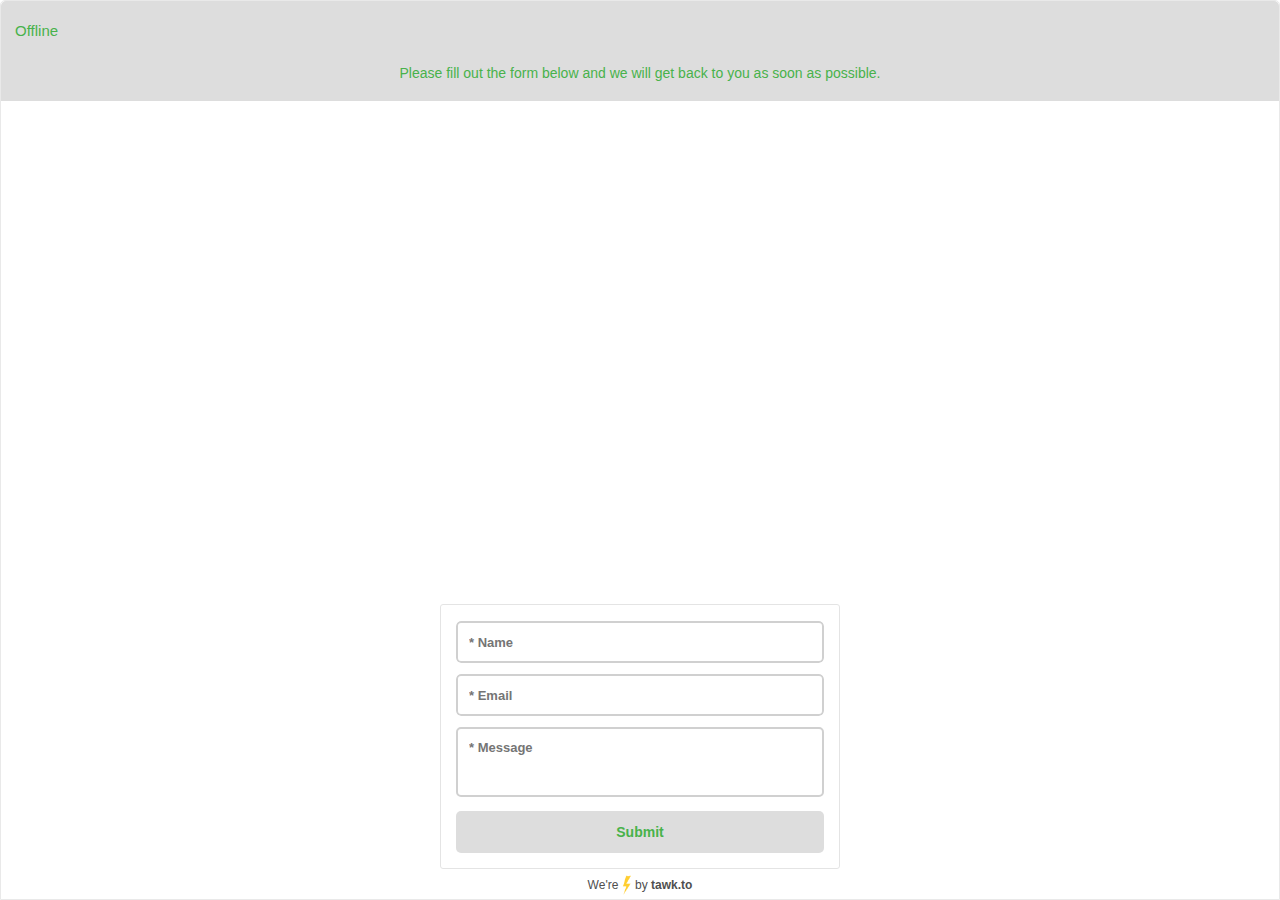
<file: Ballistic Resistant Armor _ HESCO_files/saved_resource.html>
<!DOCTYPE html>
<!-- saved from url=(0056)http://hesco.staging3.ed-test.co.uk/products/body-armor/ -->
<html><head><meta http-equiv="Content-Type" content="text/html; charset=UTF-8"><meta name="viewport" content="width=device-width, initial-scale=1, maximum-scale=1, user-scalable=no"><link id="lato-fonts" rel="stylesheet" href="./css"><style type="text/css">html,body,div,span,object,iframe,h1,h2,h3,h4,h5,h6,p,blockquote,pre,abbr,address,cite,code,del,dfn,em,img,ins,kbd,q,samp,small,strong,sub,sup,var,b,i,dl,dt,dd,ol,ul,li,fieldset,form,label,legend,table,caption,tbody,tfoot,thead,tr,th,td,article,aside,canvas,details,figcaption,figure,footer,header,hgroup,menu,nav,section,summary,time,mark,audio,video{margin:0;padding:0;border:0;outline:0;font-size:100%;vertical-align:baseline;background:transparent}body{line-height:1}article,aside,details,figcaption,figure,footer,header,hgroup,menu,nav,section{display:block}nav ul{list-style:none}blockquote,q{quotes:none}blockquote:before,blockquote:after,q:before,q:after{content:'';content:none}a{margin:0;padding:0;font-size:100%;vertical-align:baseline;background:transparent}ins{background-color:#ff9;color:#000;text-decoration:none}mark{background-color:#ff9;color:#000;font-style:italic;font-weight:bold}del{text-decoration:line-through}abbr[title],dfn[title]{border-bottom:1px dotted;cursor:help}table{border-collapse:collapse;border-spacing:0}hr{display:block;height:1px;border:0;border-top:1px solid #ccc;margin:1em 0;padding:0}input,select{vertical-align:middle}html,body{height:100%;width:100%}body{background:transparent;height:100%;width:100%;font:13px Helvetica,Arial,sans-serif;position:relative}.clear{clear:both}.clearfix:after{content:'';display:block;height:0;clear:both;visibility:hidden}body{font-family:'Lato','Open Sans',sans-serif !important;font-weight:normal;outline:0;font-size:15px}*{font-family:inherit}::-webkit-input-placeholder{white-space:normal}::-moz-placeholder{white-space:normal}:-ms-input-placeholder{white-space:normal}:-moz-placeholder{white-space:normal}@font-face{font-family:'tawk-widget';src:url('https://static-v.tawk.to/a-v3-45/fonts/tawk-widget.eot?yh9epr');src:url('https://static-v.tawk.to/a-v3-45/fonts/tawk-widget.eot?yh9epr#iefix') format('embedded-opentype'),url('https://static-v.tawk.to/a-v3-45/fonts/tawk-widget.ttf?yh9epr') format('truetype'),url('https://static-v.tawk.to/a-v3-45/fonts/tawk-widget.woff?yh9epr') format('woff'),url('https://static-v.tawk.to/a-v3-45/fonts/tawk-widget.svg?yh9epr#tawk-widget') format('svg');font-weight:normal;font-style:normal}[class^="icon-"],[class*=" icon-"]{font-family:'tawk-widget' !important;speak:none;font-style:normal;font-weight:normal;font-variant:normal;text-transform:none;line-height:1;-webkit-font-smoothing:antialiased;-moz-osx-font-smoothing:grayscale}.icon-menu:before{content:"\e902"}.icon-desktop-sharing:before{content:"\e903"}.icon-close:before{content:"\e909"}.icon-phone-incoming:before{content:"\e911"}.icon-chat:before{content:"\e900";color:#fff}.icon-upload:before{content:"\e904"}.icon-voice-chat:before{content:"\e905"}.icon-vote-down:before{content:"\e906"}.icon-vote-up:before{content:"\e907"}.icon-video-chat:before{content:"\e908"}.icon-mail:before{content:"\e914"}.icon-alert:before{content:"\e915"}.icon-arrow-up:before{content:"\e916"}.icon-user:before{content:"\e917"}.icon-happy:before{content:"\e91a"}.rtl-direction{direction:rtl !important}#tawkchat-maximized-wrapper{width:100%;height:100%;position:relative}#tawkchat-maximized-wrapper.noMenu .headerBoxLink{display:none !important}#tawkchat-maximized-wrapper.noMenu #minimizeChat.headerBoxLink{display:block !important}#tawkchat-maximized-wrapper .notShown{display:none !important}#borderWrapper{position:absolute;top:0;bottom:0;z-index:-10;background-color:#e1e1e1;width:100%;height:100%}.noCookies #borderWrapper{background-color:transparent}#innerWrapper{background:#fff;left:0;position:absolute;right:0;top:0;bottom:0;*height:expression(this.parentNode.offsetHeight - 4+'px');*width:expression(this.parentNode.offsetWidth - 4+'px');border:1px solid #e9e9e9}#headerBoxWrapper{height:60px}#expandableLink{height:5px;width:100%;font-size:0;cursor:s-resize;visibility:hidden;position:absolute;top:56px;z-index:30}#expandableIcon{width:30px;height:4px;margin:0 auto;background:#a1a1a1}#expandableLink.expanded{cursor:n-resize}#headerBox{height:60px;position:relative;z-index:30;display:-webkit-box;display:-moz-box;display:-ms-flexbox;display:-webkit-flex;display:flex}.noCookies #headerBox{-webkit-background-clip:padding-box;-moz-background-clip:padding;background-clip:padding-box;border-radius:8px 8px 0 0 !important;-moz-border-radius:8px 8px 0 0 !important;-webkit-border-radius:8px 8px 0 0 !important}.noCookies.embed #headerBox{border-radius:0 !important;-moz-border-radius:0 !important;-webkit-border-radius:0 !important}#agentBar{height:100px;display:none}.noCookies #headerBoxControlsContainer{float:right;margin-left:0;width:28px}#headerBoxControlsContainer{height:60px;position:relative;float:none;display:grid;grid-auto-columns:1fr;padding:0 8px;display:-ms-grid;-ms-grid-columns:1fr}#headerBoxControlsContainer #screenShare{-ms-grid-row:1;-ms-grid-column:2;float:left;width:30px;height:60px}#headerBoxControlsContainer #voiceCall{-ms-grid-row:1;-ms-grid-column:3;float:left;width:30px;height:60px}#headerBoxControlsContainer #videoCall{-ms-grid-row:1;-ms-grid-column:4;float:left;width:30px;height:60px}#headerBoxControlsContainer .headerBoxLink{-ms-grid-row:1;-ms-grid-column:5;float:left;width:30px;height:60px}#headerBoxControlsContainer #minimizeChat{-ms-grid-row:1;-ms-grid-column:6;float:left;width:30px;height:60px}#popupLink{float:right;display:inline;margin:15px 6px 0 0;background:url('https://static-v.tawk.to/a-v3-45/images/icons.png');background-repeat:no-repeat;background-position:-213px 0;width:20px;height:20px;cursor:pointer}.noCookies #minimizeChat{width:15px;margin:20px 0;cursor:pointer}.noCookies.white #minimizeChat{background-position:-95px 0}.noCookies.black #minimizeChat{background-position:-32px 0}#minimizeLink{display:inline;background-image:url('https://static-v.tawk.to/a-v3-45/images/icons.png');background-position:-188px 0;width:20px;height:20px;background-repeat:no-repeat;float:right;margin:15px 6px 0 0;cursor:pointer}#headerAccountStateContainer{width:fit-content;height:60px;display:grid;grid-template-columns:auto 1fr;-ms-flex-grow:1;-webkit-flex-grow:1;-moz-flex-grow:1;flex-grow:1;-ms-flex-shrink:1;-webkit-flex-shrink:1;-moz-flex-shrink:1;flex-shrink:1;-ms-flex:1;display:-ms-grid;-ms-grid-columns:auto 1fr}#headerAccountStateContainer #headerAccountState{-ms-grid-row:1;-ms-grid-column:1;float:left}#headerAccountStateContainer #agentProfileContainer{-ms-grid-row:1;-ms-grid-column:2;float:left;width:auto}.rtl-direction #headerAccountStateContainer #agentProfileContainer{text-overflow:ellipsis;white-space:nowrap;overflow:hidden}#headerAccountStateContainer #agentProfileContainer.show{display:-ms-grid;display:grid;-ms-grid-columns:auto auto 1fr;grid-template-columns:auto auto 1fr}.agent-profile-detailed{-ms-grid-row:1;-ms-grid-column:3}#headerAccountState{padding:0 5px 0 14px;text-overflow:ellipsis;white-space:nowrap;overflow:hidden;margin-left:0;height:100%;box-sizing:border-box;line-height:60px}#shortMessage{font-weight:500}#chatContainerWrapper{position:absolute;bottom:78px;top:0;width:100%;background-color:white}#greetingsText{white-space:pre-wrap}#chatContainerWrapper.chat-ended{bottom:118px;*height:expression(this.parentNode.offsetHeight - 200+'px')}.no-branding #chatContainerWrapper{bottom:48px}.form-opened #NZhfSOQ-1547028733969{bottom:0;z-index:1}#chatContainer{overflow:auto;position:absolute;font-size:14px;color:#6c6c6c;min-width:270px;height:auto;overflow-x:hidden;top:0;bottom:0;width:100%;box-sizing:border-box}#chatContainer::-webkit-scrollbar,#formFieldsContainer::-webkit-scrollbar{display:none}.uploadFailedNotifContainer,#maxFileNotificationContainer,#maxSizeNotificationContainer{color:black;background-color:white;border:1px solid #ddd;margin:5px 10px;padding:9px 10px 18px 10px;border-radius:6px;font-size:13px;position:relative}.uploadFailedNotifContainer{margin-bottom:25px}#maxFileNotificationContainer #maxFileNumberList,#maxSizeNotificationContainer #maxFileSizeList{margin:0;margin-top:10px;font-weight:600}#maxFileNotificationContainer #maxFileNumberList ul,#maxSizeNotificationContainer #maxFileSizeList ul{list-style:none}.uploadFailedNotifMessage,#maxFileNotificationMessage,#maxSizeNotificationMessage{margin-top:13px}.uploadFailedNotifIconContainer,#maxFileNotifIconContainer,#maxSizeNotifIconContainer{height:30px;width:30px;background-color:#e52f48;border-radius:5px;display:inline-block;position:relative;text-align:center;vertical-align:middle;line-height:30px}.uploadFailedNotifIconWrapper,#maxFileNotifIconWrapper,#maxSizeNotifIconWrapper{height:0;width:0;border-width:0 10px 17px 10px;border-style:solid;border-color:transparent transparent white transparent;display:inline-block;position:absolute;left:50%;top:50%;transform:translate(-50%,-50%)}.uploadFailedSizeNotifIcon,#maxFileNotifIcon,#maxSizeNotifIcon{color:#e52f48;font-weight:900;font-size:11px;display:inline-block;z-index:9999;position:relative;padding-top:2px}.uploadFailedNotifLabel,#maxFileNotifLabel,#maxSizeNotifLabel{display:inline-block;line-height:30px;vertical-align:top;margin-left:10px;font-weight:600}.uploadFailedRetryContainer{position:absolute;bottom:-18px;right:2px}.rtl-direction .uploadFailedRetryContainer{right:auto;left:2px}.uploadFailedRetryContainer a{font-size:12px;color:#e52f48;font-weight:600}.closeButtonContainer{margin:5px auto auto auto;display:inline-block;float:right;font-size:18px;cursor:pointer}.closeNotification{cursor:pointer;text-transform:uppercase}#maxFileSizeList,#maxFileNumberList{margin:10px}#maxFileSizeList li,#maxFileNumberList li{word-wrap:break-word}#maxFileSizeList a,#maxFileNumberList a{color:#00E}#maxFileNumberList a{display:none}#chatContainer .hidden{display:none}.actionRetry{cursor:pointer;float:right}#actionsContainer{z-index:99998;background-color:#fff;border-top:2px solid #e1e1e1;position:absolute;bottom:0;width:100%;height:46px}#status-message{font-weight:bold;font-style:normal}#resizeBox{width:52px;height:52px;position:absolute;top:0;background-color:#000;z-index:5}body.right #resizeBox{left:0;float:left;-webkit-border-top-left-radius:3px;-moz-border-radius-topleft:3px;border-top-left-radius:3px}body.left #resizeBox{right:0;float:right;-webkit-border-top-right-radius:3px;-moz-border-radius-topright:3px;border-top-right-radius:3px}#resizeInnerBox{background-color:#fefefe;width:47px;height:47px}body.right #resizeInnerBox{-webkit-border-top-left-radius:3px;-moz-border-radius-topleft:3px;border-top-left-radius:3px;margin:5px 0 0 5px}body.left #resizeInnerBox{-webkit-border-top-right-radius:3px;-moz-border-radius-topright:3px;border-top-right-radius:3px;margin:5px 5px 0 0}#pluginsBar{height:23px;background-color:#c2c2c2;min-width:278px}#ratingContainer{position:absolute;width:38px;margin:0;right:30px;top:10px}.rtl-direction #ratingContainer{right:auto;left:30px;-ms-transform:rotateY(180deg);-webkit-transform:rotateY(180deg);-moz-transform:rotateY(180deg);-o-transform:rotateY(180deg);transform:rotateY(180deg);filter:progid:DXImageTransform.Microsoft.BasicImage(rotation=2)}#rateMainWrapper{float:left;position:relative}#ratingContainer a{float:left;margin:0 5px 0 0;width:14px;height:13px;cursor:pointer;background-image:url('https://static-v.tawk.to/a-v3-45/images/icons.png');background-repeat:no-repeat}.rtl-direction #ratingContainer a{margin:0 0 0 5px}#ratingContainer a:active,#ratingContainer a:focus{outline:0}#ratePositive{background-position:-145px 0}#rateNegative{background-position:-126px 0}#rateNegative:hover,#rateNegative.selected{background-position:-183px 0}#rateNegative:hover,#ratePositive:hover{transform:scale(1.2,1.2)}.activeSound{background-position:0 0;background-repeat:no-repeat}.disabledSound{background-position:-21px 0;background-repeat:no-repeat}#textareaWrapper{display:block;background-color:#fff;position:relative;height:100%;z-index:2 //box-shadow:inset 1px 0 0 #e9e9e9,inset -1px 0 0 #e9e9e9,inset 0 -1px 0 #e9e9e9}#textareaContainer{height:100%;padding:16px 14px 13px 14px;box-sizing:border-box}#textareaContainer.with-emoji{padding-right:44px;padding-left:14px}.rtl-direction #textareaContainer.with-emoji{padding-left:44px;padding-right:14px}#chatTextarea{padding:0;margin:0;height:100%;width:100%;overflow:hidden;resize:none;border:0;vertical-align:top;font-size:14px !important;background-color:#fff;color:#000;font-family:inherit}#chatTextarea:active,#chatTextarea:focus{outline:0}#textareaContainer textarea::-webkit-input-placeholder{color:#bdbdbd}#textareaContainer textarea::-moz-placeholder{color:#bdbdbd}#textareaContainer textarea:-ms-input-placeholder{color:#bdbdbd}#chatTextarea::placeholder{color:#bdbdbd !important}#greetingsContainer{margin:7px 45px 0 45px;margin:14px 0;padding:10px 15px;text-align:center;white-space:pre-wrap;word-wrap:break-word;color:black;font-weight:400;margin-top:0}#greetingsText a{color:inherit}#greetingsWaitTime{margin:14px 0 0;display:none}#formContainer #greetingsContainer{margin:0 !important}#agentBar.expanded{height:auto;overflow-y:auto;display:block;max-height:153px}#agentList{position:absolute;left:50%;top:0;-ms-transform:translateX(-50%);-webkit-transform:translateX(-50%);-moz-transform:translateX(-50%);-o-transform:translateX(-50%);transform:translateX(-50%);white-space:nowrap;overflow-x:hidden;max-width:100%;display:-webkit-box;display:-moz-box;display:-ms-flexbox;display:-webkit-flex;display:flex}#agentList::-webkit-scrollbar{display:none}#agentList .agentWrapper{border-radius:0;width:auto;min-width:0;display:inline-block;margin:10px 10px;text-align:center}#profileDetail .agentContainer{margin-left:50px}.agentContainer{height:50px}.rtl-direction #profileDetail .agentContainer{margin-right:50px;margin-left:0}#agentBar .agentContainer{height:auto;width:100%}.agentContainerNoImage{height:45px}.agentWrapper{width:100%;min-width:280px;clear:both;position:relative;-webkit-border-top-left-radius:10px;-webkit-border-top-right-radius:10px;-moz-border-radius-topleft:10px;-moz-border-radius-topright:10px;border-top-left-radius:10px;border-top-right-radius:10px}#headerBox .agentInformationContainer{padding:10px 0}.rtl-direction #agentBar .agentInformationContainer{margin-right:auto;margin-left:auto}.rtl-direction #agentBar .agentContainer{clear:both}.agentInformationContainerNoImage{padding-top:13px;padding-bottom:13px;font-size:16px}.agentInformationContainer{font-size:14px}.position-label{font-size:12px}.agentNameCentered{font-weight:400;font-size:16px;text-transform:capitalize;margin-top:5px}.rtl-direction .noImageAgentProfileDetail{padding:0 5px 0 0}.agentInformationContainer p{white-space:nowrap;overflow:hidden;box-sizing:border-box;text-overflow:ellipsis}@-ms-keyframes profileShow{0%{-ms-transform:scale(0)}6.25%{-ms-transform:scale(0.1)}12.5%{-ms-transform:scale(0.2)}18.75%{-ms-transform:scale(0.3)}25%{-ms-transform:scale(0.4)}31.25%{-ms-transform:scale(0.5)}37.5%{-ms-transform:scale(0.6)}43.75%{-ms-transform:scale(0.7)}50%{-ms-transform:scale(0.8)}56.25%{-ms-transform:scale(0.9)}62.5%{-ms-transform:scale(1)}68.75%{-ms-transform:scale(1.1)}75%{-ms-transform:scale(1.2)}81.25%{-ms-transform:scale(1.3)}87.5%{-ms-transform:scale(1.2)}93.75%{-ms-transform:scale(1.1)}100%{-ms-transform:scale(1)}}@-webkit-keyframes profileShow{0%{-webkit-transform:scale(0)}6.25%{-webkit-transform:scale(0.1)}12.5%{-webkit-transform:scale(0.2)}18.75%{-webkit-transform:scale(0.3)}25%{-webkit-transform:scale(0.4)}31.25%{-webkit-transform:scale(0.5)}37.5%{-webkit-transform:scale(0.6)}43.75%{-webkit-transform:scale(0.7)}50%{-webkit-transform:scale(0.8)}56.25%{-webkit-transform:scale(0.9)}62.5%{-webkit-transform:scale(1)}68.75%{-webkit-transform:scale(1.1)}75%{-webkit-transform:scale(1.2)}81.25%{-webkit-transform:scale(1.3)}87.5%{-webkit-transform:scale(1.2)}93.75%{-webkit-transform:scale(1.1)}100%{-webkit-transform:scale(1)}}@-moz-keyframes profileShow{0%{-moz-transform:scale(0)}6.25%{-moz-transform:scale(0.1)}12.5%{-moz-transform:scale(0.2)}18.75%{-moz-transform:scale(0.3)}25%{-moz-transform:scale(0.4)}31.25%{-moz-transform:scale(0.5)}37.5%{-moz-transform:scale(0.6)}43.75%{-moz-transform:scale(0.7)}50%{-moz-transform:scale(0.8)}56.25%{-moz-transform:scale(0.9)}62.5%{-moz-transform:scale(1)}68.75%{-moz-transform:scale(1.1)}75%{-moz-transform:scale(1.2)}81.25%{-moz-transform:scale(1.3)}87.5%{-moz-transform:scale(1.2)}93.75%{-moz-transform:scale(1.1)}100%{-moz-transform:scale(1)}}@-o-keyframes profileShow{0%{-o-transform:scale(0)}6.25%{-o-transform:scale(0.1)}12.5%{-o-transform:scale(0.2)}18.75%{-o-transform:scale(0.3)}25%{-o-transform:scale(0.4)}31.25%{-o-transform:scale(0.5)}37.5%{-o-transform:scale(0.6)}43.75%{-o-transform:scale(0.7)}50%{-o-transform:scale(0.8)}56.25%{-o-transform:scale(0.9)}62.5%{-o-transform:scale(1)}68.75%{-o-transform:scale(1.1)}75%{-o-transform:scale(1.2)}81.25%{-o-transform:scale(1.3)}87.5%{-o-transform:scale(1.2)}93.75%{-o-transform:scale(1.1)}100%{-o-transform:scale(1)}}@keyframes profileShow{0%{transform:scale(0)}6.25%{transform:scale(0.1)}12.5%{transform:scale(0.2)}18.75%{transform:scale(0.3)}25%{transform:scale(0.4)}31.25%{transform:scale(0.5)}37.5%{transform:scale(0.6)}43.75%{transform:scale(0.7)}50%{transform:scale(0.8)}56.25%{transform:scale(0.9)}62.5%{transform:scale(1)}68.75%{transform:scale(1.1)}75%{transform:scale(1.2)}81.25%{transform:scale(1.3)}87.5%{transform:scale(1.2)}93.75%{transform:scale(1.1)}100%{transform:scale(1)}}#agentBar .alias-image,#headerBox .alias-image{width:40px;height:40px;margin:0;background-repeat:no-repeat;border-radius:50%;margin:5px 0;background-image:url('https://static-v.tawk.to/a-v3-45/images/profile-default.png');background-size:40px 40px;float:left;margin-left:-100%}#headerBox .alias-image{width:30px;height:30px;position:relative;margin-left:-10px;display:inline-block;margin-top:14px;box-shadow:0 0 0 1px #eee;background-size:30px 30px}#agentBar .alias-image{float:none;margin:0 auto;width:53px;height:53px;background-size:53px 53px}.agentChatContainer .messageBody{margin:-12px 0 0 0;max-width:calc(100% - 30px)}.rtl-direction .agentChatContainer .messageBody{float:right;margin:-12px 00px 0 0;padding-right:40px}.agentChatContainer .message{background:#eee;color:#333;margin-left:0;padding:5px 10px;border-radius:3px;box-shadow:0 0 1px 0 rgba(0,0,0,0.1)}.ie9.rtl-direction .agentChatContainer .message{border-radius:0 15px 15px 15px !important}.agentChatContainer .messageStatusContainer{margin-left:-40px;position:absolute;top:5px;left:100%}.rtl-direction .agentChatContainer .messageStatusContainer{margin:0 -40px 0 0;left:auto;right:100%}.messageContainer.agentChatContainer{margin:15px 40px 12px 11px}.rtl-direction .messageContainer.agentChatContainer{margin:30px 8px 10px 23px}.messageContainer.visitorChatContainer{margin:15px 15px 12px 74px}.rtl-direction .messageContainer.visitorChatContainer{margin:10px 0 10px 12px}.visitorChatContainer .messageBody{margin:0;float:right;max-width:100%}.rtl-direction .visitorChatContainer .messageBody{float:left}.visitorChatContainer .messageWrapper .message{color:#333;text-align:left;background:#e5e5e5}.rtl-direction .visitorChatContainer .messageWrapper .message{text-align:left;margin:0 30px 0 0;border-radius:0 15px 15px 15px;border-radius:3px}.ie9.rtl-direction .visitorChatContainer .messageWrapper .message{border-radius:15px 0 15px 15px !important;border-radius:3px}.message.agentTypingIndicator,.messageContainer .messageWrapper .message{position:relative}.message.agentTypingIndicator::after,.message.agentTypingIndicator::before,.upload-data::after,.upload-data::before,.messageContainer .messageWrapper .message::after,.messageContainer .messageWrapper .message::before{content:'';display:block;position:absolute;width:0;height:0;border-style:solid;top:6px;border-width:7px}.message.agentTypingIndicator::after,.message.agentTypingIndicator::before,.messageContainer.agentChatContainer .messageWrapper .message::after,.messageContainer.agentChatContainer .messageWrapper .message::before{right:100%}.message.agentTypingIndicator::before,.messageContainer.agentChatContainer .messageWrapper .message::before{border-color:transparent #f9f9f9 transparent transparent;border-width:7px;top:6px}.upload-data::after,.upload-data::before,.messageContainer.visitorChatContainer .messageWrapper .message::after,.messageContainer.visitorChatContainer .messageWrapper .message::before{left:100%}.upload-data::before,.messageContainer.visitorChatContainer .messageWrapper .message::before{border-color:transparent transparent transparent #f9f9f9;border-width:7px;top:5px}.message.agentTypingIndicator::after,.messageContainer.agentChatContainer .messageWrapper .message::after{top:7px;border-width:6px}.upload-data::after,.messageContainer.visitorChatContainer .messageWrapper .message::after{top:6px;border-width:6px}.visitorChatContainer .messageStatusContainer.errorInMessage{width:100%;position:relative;right:auto;text-align:right;font-size:12px;color:#ec6368;font-weight:600;line-height:1;top:3px;float:right}.visitorChatContainer .messageStatusContainer.errorInMessage a{float:right;display:inline-block;font-size:12px;text-decoration:underline;color:#ec6368;width:auto;background:0;text-align:right;top:0;margin:0 0 0 15px;font-weight:900}.messageStatusContainer.pending .failed-label,.messageStatusContainer.pending .icon-alert{display:none}.time-div{visibility:hidden}.mobile .time-div{visibility:visible}.one-agent .agent-div.agent{display:none}.messageBody:hover .time-div{visibility:visible}.rtl-direction .visitorChatContainer .messageStatusContainer.errorInMessage a{float:left;text-align:left}.visitorChatContainer .messageStatusContainer{position:absolute;right:100%;top:0;left:auto}.rtl-direction .visitorChatContainer .messageStatusContainer.errorInMessage{left:auto;margin:0}.rtl-direction .visitorChatContainer .messageStatusContainer{right:auto;left:100%;margin:0 0 0 -40px}.messageHead{position:absolute;z-index:10001}.messageHeadLine{position:relative;top:10px;z-index:1}.messageContainer .messageHead .messageTitle{text-align:center;width:100%}.messageBody{line-height:1.5em;margin:5px 0 0 42px;float:left;position:relative}.notification{margin-left:0;width:100%}.ownerNameContainer,.notificationContainer{float:left}.rtl-direction .notificationContainer{direction:rtl !important;float:right}.notificationContainer .message{margin-right:40px;font-size:14px !important;font-style:italic}.rtl-direction .notificationContainer .message{margin:0 0 0 40px}.message{white-space:pre-wrap;word-wrap:break-word}.messageContainer .messageHead.agent .messageTime,.notificationTime{color:#b3b3b3}.messageContainer .chat-agent-name{position:absolute;bottom:-18px;left:40px;font-size:11px}.rtl-direction .messageContainer .chat-agent-name{left:auto;right:40px}.notificationTime{width:40px;float:left;margin-left:-40px;text-align:right;font-size:12px !important}.rtl-direction .notificationTime{float:right;margin:0 -40px 0 0;text-align:left}.messageStatusContainer{position:relative;z-index:2;width:40px}.messageTime{padding:0 2px 0 8px;font-size:11px !important;color:#777;display:none}.rtl-direction .messageTime{padding:0 8px 0 2px}.messageTime.visitor{padding:0 8px 0 2px}.messageTime.agent,.messageTime.visitor{display:inline-block;margin:0;padding:0;line-height:1;top:auto;bottom:auto;vertical-align:bottom}.rtl-direction .messageTime.visitor{padding:0 2px 0 8px}.messageWrapper{background:0;position:relative;width:auto;//float:left}.rtl-direction .messageWrapper{float:right;max-width:100%}.messageStatus{width:16px;height:16px}.messageStatus:active,.messageStatus:focus{outline:0}.messageStatusContainer.pending .messageStatus{background-image:url('https://static-v.tawk.to/a-v3-45/images/ajax-loader.gif');background-position:0 0;background-repeat:no-repeat;float:right;margin-top:5px;width:13px;height:13px;margin-right:5px}.messageWrapper.pending{font-style:italic}.messageWrapper.error{font-style:italic;color:red;cursor:pointer;float:right;width:auto;max-width:100%}.rtl-direction .messageWrapper.error{max-width:100%;float:left}.messageWrapper.error .message{background-color:#ec6368 !important;color:#fff !important}.messageWrapper .message{font-size:14px !important;padding:10px 13px;font-weight:400;border-radius:5px;box-shadow:0 0 1px 0 rgba(0,0,0,0.1)}.messageTitle span{text-transform:uppercase;font-weight:bold;padding:0 10px;color:#ccc;background-color:#fff;z-index:1;position:relative}#formContainer::-webkit-scrollbar{display:none}.noCookies #formContainer{top:45px}.formMessageField{padding:10px 20px;line-height:1.2em;color:#616161;font-size:15px;text-align:left;word-wrap:break-word}.form{font-size:13px;color:#a1a1a1;height:auto;position:absolute;top:0;bottom:30px;left:8px;right:8px;overflow:auto;max-width:400px;margin:0 auto;width:calc(100% - 16px)}#changeNameForm.form,#emailTranscriptForm.form,#endChatForm.form{max-width:284px}.no-branding .form{bottom:14px}.form::-webkit-scrollbar{display:none}.form fieldset{padding:0}.form textarea{resize:none;display:block;height:40px;width:100%;overflow:auto;padding:0 15px;color:#707070;font-size:13px;font-weight:bold;border:0;background-color:#fff;margin:13px 0}.form textarea:active,.form textarea:focus,.inputContainer select:active,.inputContainer select:focus{outline:0}.inputContainer{padding:0 15px;border:1px solid #ccc;-webkit-border-radius:3px;-moz-border-radius:3px;-ms-border-radius:3px;-o-border-radius:3px;border-radius:3px;background-color:#fff;margin:0 0 7px 0;position:relative}.inputContainer input,.inputContainer select{width:100%;margin:0;border:0;display:block;line-height:1.2em;padding:10px 0;color:#707070;font-size:13px;font-weight:bold;font-family:inherit}.inputContainer input{padding:11px 0}.inputContainer.other-fix{padding:0}.inputContainer select{background-color:#fff;outline:0}#departmentFieldFieldset.safari-fix .inputContainer select{-webkit-appearance:none}#departmentFieldFieldset.safari-fix .inputContainer{position:relative}#departmentFieldFieldset.safari-fix .inputContainer:after{position:absolute;right:24px;top:12px;cursor:pointer;width:10px;height:10px;font-size:10px;padding:0;background:#fff;color:#000;content:'▼';pointer-events:none;cursor:pointer}.inputContainer.error,.form .textareaFieldset.error{border-color:#ef5656;color:#ef5656;margin-bottom:0 !important}.inputContainer.error input,.form .textareaFieldset.error textarea,.inputContainer.error select,.error .form-field-label{color:#ef5656;padding-right:30px}.inputContainer.error input::-webkit-input-placeholder,.form .textareaFieldset.error textarea::-webkit-input-placeholder{color:#ef5656}.inputContainer.valid,.form .textareaFieldset.valid{border-color:#92ed9d}.inputContainer.valid{padding-right:30px}.inputContainer.selection.valid{padding:0}.inputContainer input:active,.inputContainer input:focus{margin:0;border:0;outline:0}.inputContainer input:active+.form-field-label,.inputContainer input:focus+.form-field-label,.textareaFieldset textarea:active+.form-field-label,.textareaFieldset textarea:focus+.form-field-label{display:block}.inputContainer input:active::-webkit-input-placeholder,.inputContainer input:focus::-webkit-input-placeholder,.textareaFieldset textarea:active::-webkit-input-placeholder,.textareaFieldset textarea:focus::-webkit-input-placeholder{color:transparent !important}.inputContainer input:focus::-moz-placeholder,.inputContainer input:active::-moz-placeholder,.textareaFieldset textarea:focus::-moz-placeholder,.textareaFieldset textarea:active::-moz-placeholder{color:transparent !important;opacity:0 !important}.formErrorContainer{display:none;margin:0 0 7px 15px;color:#e52f48}.formErrorIcon{display:none;height:14px;width:17px;position:absolute;top:50%;right:10px;-ms-transform:translateY(-50%);-webkit-transform:translateY(-50%);-moz-transform:translateY(-50%);-o-transform:translateY(-50%);transform:translateY(-50%);white-space:nowrap;overflow-x:hidden}.form-icon{color:white;font-weight:900;position:absolute;right:-2.5px;font-size:11px;top:1.5px}.rtl-direction .formErrorContainer{margin:0 15px 7px 0}.rtl-direction #preChatForm .formErrorContainer,.rtl-direction #offlineForm .formErrorContainer{margin:-6px 0 7px 15px}#formSavingStatus.errorMessage{color:#ef5656;border:0;visibility:visible}#formSavingStatus{font-size:13px;visibility:hidden;margin:0 auto;max-width:260px}#formSavingStatus img{margin:0 0 0 5px}.formButtonContainer{margin:20px 0 0 0}button{display:inline;zoom:1;vertical-align:baseline;outline:0 none;cursor:pointer;text-align:center;text-decoration:none;overflow:visible;margin:0;padding:7px 15px 8px 15px;font-family:inherit;background-color:#c1c1c1;color:#3d3d3d;border:0;float:left;font-weight:bold;font-size:14px}button::-moz-focus-inner{border:0}button:focus{outline:0}button:active{background-color:#ddd}button:hover{background-color:#a9a9a9}.formButton{width:100%;height:50px}#agentTypingContainer .messageBody{font-size:16px !important;font-weight:bold;min-width:auto;line-height:normal}#offlineOverlay,#inactivityOverlay,#maintenanceOverlay{text-align:center;margin-top:100px;font-size:40px;font-weight:bold;height:auto}#greetingsOverlay{width:100%;position:relative}#greetingsHandImage{height:130px;width:130px;background-position:center;background-size:cover;margin:0 auto;background-image:url('https://static-v.tawk.to/a-v3-45/images/shoutout.png');display:none}#embedArrow{background-position:-318px 0;width:22px;height:26px;background-image:url('https://static-v.tawk.to/a-v3-45/images/icons.png');background-repeat:no-repeat;margin:5px auto}.cookieOff #formContainer{display:block;width:100%;height:100%;left:0;right:0;top:0}#formInnerHeight{margin:0 auto}#jFGCmik-1547028733969{color:#4f4f4f;font-size:12px;font-weight:400;text-decoration:none;padding:5px}#jFGCmik-1547028733969:hover{background:#eee;border-radius:3px}#jFGCmik-1547028733969 .emojione{margin-left:-5px;margin-right:-5px;height:3ex;width:auto;min-height:20px;min-width:20px;display:inline-block;vertical-align:middle}#jFGCmik-1547028733969 b{font-weight:700}#NZhfSOQ-1547028733969{text-align:center;width:100%;position:absolute;bottom:48px;height:30px;background:#fff;overflow:hidden;text-overflow:ellipsis;white-space:nowrap;line-height:30px}.noCookies #NZhfSOQ-1547028733969{position:absolute;bottom:0;text-align:right;height:32px;line-height:32px;background-color:#fcfcfc;right:0;left:0;padding:0 6px;margin:auto;font-weight:700}.noCookies #shortMessage{display:inline-block;padding-left:15px;font-size:17px;line-height:45px}.noCookies #jFGCmik-1547028733969{color:#000;font-weight:700}#headerBoxControlsContainer .icon{background-image:url('https://static-v.tawk.to/a-v3-45/images/icons.png');display:block}.headerBoxLink{width:30px;height:60px;margin:0;display:inline-block;position:relative;grid-row:1;text-decoration:none}#chatMenu{text-decoration:none}.headerBoxLink .headerBoxIcon{font-size:18px;margin:0 auto;display:block;width:18px;line-height:60px;vertical-align:middle}.headerBoxLink#faq{display:none}.headerBoxLink.active::before,#chatMenu.active::before{content:"";height:25px;width:25px;background-color:#00000030;position:absolute;border-radius:3px;top:17px;right:3px}#chatMenuControls{background-color:white;width:calc(100vw - 50px);max-width:200px;position:absolute;z-index:9999;border-radius:3px;top:45px;right:0;display:none;border:1px solid #e2e2e2}#chatMenuControls::after{content:"";width:0;height:0;border-left:8px solid transparent;border-right:8px solid transparent;border-bottom:8px solid white;position:absolute;top:-6px;right:8px}#chatMenuControlsOverlay{position:fixed;top:50px;left:0;height:calc(100vh - 50px);width:100vw}.rtl-direction #chatMenuControls{right:auto;left:0}.rtl-direction #chatMenuControls::after{right:auto;left:8px}#chatMenuControls ul{padding:0;margin:0;list-style:none;text-align:left;padding:10px;position:relative}#chatMenuControls li{padding:10px;cursor:pointer;font-size:14px;color:#434343}#chatMenuControls li:hover{background-color:#53ce3c;color:white;border-radius:3px}.rtl-direction #endChat{margin-right:5px}#endChat .icon{width:11px;height:11px;float:right;margin:2.5px}.black #endChat .icon{background-position:0 0}.white #endChat .icon{background-position:-63px 0}#minimizeChat .icon{width:11px;height:7px;margin:4.5px 2.5px}.black #minimizeChat .icon{background-position:-32px 0}.white #minimizeChat .icon{background-position:-95px 0}#popoutChat .icon{width:10px;height:10px;margin:3px}.isPopout #popoutChat{display:none}.black #popoutChat .icon{background-position:-48px 0}.white #popoutChat .icon{background-position:-111px 0}#openMenu{position:absolute;left:10px;bottom:0;color:#bdbdbd;font-size:13px;font-weight:700;text-decoration:none;line-height:28px;z-index:100001;cursor:pointer;*bottom:7px;text-transform:lowercase}.rtl-direction #openMenu{right:10px;left:auto}#options{height:32px;margin-left:110px;text-overflow:ellipsis}.rtl-direction #options{margin:0 110px 0 0}#closeMenu{position:absolute;left:10px;bottom:8px;display:none;cursor:pointer}.rtl-direction #closeMenu{right:10px;left:auto}#closeMenu span{background-image:url('https://static-v.tawk.to/a-v3-45/images/icons.png');background-position:0 0;width:11px;height:11px;float:right;margin:2px 5px}.rtl-direction #closeMenu span{float:left}.profileImageContainer .agentProfileImage{width:28px;height:28px;background-repeat:no-repeat;border-radius:14px;background-image:url('https://static-v.tawk.to/a-v3-45/images/profile-default.png');background-size:28px 28px;position:absolute;left:0;top:-9px}.profileImageContainer .visitorProfileImage{width:28px;height:28px;background-image:url('https://static-v.tawk.to/a-v3-45/images/icons.png');float:left;margin-left:-100%}#tawkToContent{display:none;position:absolute;top:60px;bottom:0;width:100%;background:#fff;z-index:3}#tawkToContent #formFieldsContainer{left:8px;right:8px;margin:14px 0}#tawkToContent .formFrame{position:absolute;overflow:hidden;top:0;bottom:0;left:0;right:0;height:auto;width:auto}#tawkToContent .contentContainer{position:relative;height:100%;overflow:auto}#tawkToContent .buttonContainer{position:absolute;height:50px;bottom:0;width:100%}#tawkToContent .buttonContainer button{width:50%;height:50px}#tawkHeader{font-size:22px;font-weight:bold;text-align:center;padding:20px 0 12px 0;color:#343434;border-bottom:2px solid #ddd;width:150px;margin:0 auto}#tawkContent{font-size:15px;text-align:center;color:#6c6c6c;margin:12px 0 0}#tawkImage{background-image:url('https://static-v.tawk.to/a-v3-45/images/icons.png');background-position:-235px 0;width:78px;height:83px;margin:0 auto}#cancelTawkRedirect{float:left}#tawkRedirect{float:right}#optionsContainer{position:absolute;left:0;width:155px;bottom:0;z-index:1000001;padding:3px;text-align:left}.rtl-direction #optionsContainer{left:auto;right:0}#optionsContainer .item{padding:0 3px;color:#696969;cursor:pointer;font-size:12px;font-weight:bold;line-height:30px;display:inline-block;vertical-align:middle;position:relative;height:30px}.rtl-direction #optionsContainer .item{float:right}#optionsContainer .tooltip{position:absolute;top:0;left:0;background:#333;color:#fff;padding:2px;-ms-transform:translate(-50%,-100%);-webkit-transform:translate(-50%,-100%);-moz-transform:translate(-50%,-100%);-o-transform:translate(-50%,-100%);transform:translate(-50%,-100%);min-width:100px;border-radius:3px;display:none;line-height:20px;position:absolute;left:50%;text-align:center}#soundOption .tooltip{left:0;-ms-transform:translate(0%,-100%);-webkit-transform:translate(0%,-100%);-moz-transform:translate(0%,-100%);-o-transform:translate(0%,-100%);transform:translate(0%,-100%)}#emailTranscriptOption .tooltip{left:-26px;-ms-transform:translate(0%,-100%);-webkit-transform:translate(0%,-100%);-moz-transform:translate(0%,-100%);-o-transform:translate(0%,-100%);transform:translate(0%,-100%)}#optionsContainer .item:hover .tooltip{display:block}#emailTranscriptForm .inputContainer,#changeNameForm .inputContainer,#endChatForm .inputContainer{border:0;margin:0}#offlineForm #messageField{height:85px}#offlineFormContainer.success #offlineForm #overlayOfflineForm{display:block}#overlayOfflineForm{position:absolute;top:50%;-ms-transform:translate(0%,-50%);-webkit-transform:translate(0%,-50%);-moz-transform:translate(0%,-50%);-o-transform:translate(0%,-50%);transform:translate(0%,-50%);bottom:0;left:0;right:0;display:none;z-index:1;background-color:#fff;color:#000;text-align:center;padding:20px 15px;font-size:15px}#overlayOfflineForm #resendButton{margin-top:15px;padding:7px 12px;width:100%;font-weight:700;cursor:pointer;height:40px}#overlayOfflineForm p{font-size:17px}.innerTittle{margin:0;padding:15px 0;text-align:left;font-size:14px}.rtl-direction #formInnerHeight .innerTittle{text-align:right}.rtl-direction #emailTranscriptFormMessageContainer,.rtl-direction #changeNameFormMessageContainer{text-align:right}.rtl-direction .longFormBottomContainer #formCancel,.rtl-direction .longFormBottomContainer #formDecline{float:right;margin-left:6px;order:1}.rtl-direction .longFormBottomContainer #newChat{float:right;margin-left:6px}.rtl-direction .longFormBottomContainer #formSubmit{float:right;order:2}#submitWrapper{position:absolute;bottom:0;height:0;width:auto;right:16px;background:#000;border-radius:4px 4px 0 0;color:#fff;-webkit-transition:height .25s ease;-moz-transition:height .25s ease;-ms-transition:height .25s ease;-o-transition:height .25s ease;transition:height .25s ease;*height:30px;*display:none;z-index:5}#submitWrapper.visible{height:30px;*display:block}#submitWrapper p{line-height:30px;padding:0 10px;float:left}.rtl-direction #submitWrapper p{float:right}#submitWrapper div{background-image:url('https://static-v.tawk.to/a-v3-45/images/ajax-loader-3.gif');width:16px;height:16px;float:right;margin:7px}#printIcon{background-image:url('https://static-v.tawk.to/a-v3-45/images/icons.png');background-position:-418px 0;width:18px;height:17px;margin-top:4px}#emailIcon{background-image:url('https://static-v.tawk.to/a-v3-45/images/icons.png');background-position:-418px 0;width:20px;height:14px;margin-top:9px}#soundOnIcon{background-repeat:no-repeat;background-position:0 0;width:20px;height:20px;margin-top:6px;background-image:url('https://static-v.tawk.to/a-v3-45/images/icons.png')}.activeSound #soundOnIcon{background-position:-370px 0}.disabledSound #soundOnIcon{background-position:-345px 0;height:18px;margin-top:7px}#videoCallIcon{background-image:url('https://static-v.tawk.to/a-v3-45/images/icons.png');background-position:-820px 0;width:24px;height:12px;margin-top:8.5px}#voiceCallIcon{background-image:url('https://static-v.tawk.to/a-v3-45/images/icons.png');width:13px;height:21px;background-position:-849px 0;margin-top:4px}#screenShareIcon{background-image:url('https://static-v.tawk.to/a-v3-45/images/icons.png');width:22px;height:20px;background-position:-867px 0;margin-top:4px}.optionTitle{margin-left:35px}.rtl-direction .optionTitle{margin:0 35px 0 0}#agentProfileContainer{width:100%;margin-left:10px;display:none}#agentProfileContainer.show{display:block;animation:fadeIn 1s;-webkit-animation:fadeIn 1s;-moz-animation:fadeIn 1s;-o-animation:fadeIn 1s}@-webkit-keyframes fadeIn{0%{opacity:0}100%{opacity:1}}@-moz-keyframes fadeIn{0%{opacity:0}100%{opacity:1}}@-o-keyframes fadeIn{0%{opacity:0}100%{opacity:1}}@keyframes fadeIn{0%{opacity:0}100%{opacity:1}}.rtl-direction #agentProfileContainer,.rtl-direction #agentListBack{margin-right:0;padding:0 5px 0 0}#stickyIcon{background-image:url('https://static-v.tawk.to/a-v3-45/images/icons.png');background-position:-459px 0;width:15px;height:16px;margin:4px}#waitTimeContainer{margin:20px 7px}#stickyContainer{position:absolute;margin-left:-14px;margin-top:-12px;background-color:#fcfcfc;width:23px;height:24px;padding:2px;top:50%}.rtl-direction #stickyContainer{margin-left:0;margin-right:-14px}#waitTimeContainer .messageWrapper{border:1px solid;border-radius:5px;text-align:center;margin:0 auto;float:none}#waitTimeContainer .message{margin:0;padding:12px 10px 12px 14px;font-size:15px !important;color:#7b7a7a;font-weight:bold}#waitTimeContainer .messageBody{width:100%;position:relative;margin:0;line-height:100%;float:none}#profileDetail{height:50px;position:static;width:100%;float:left}#profileDetailNoImage{height:45px;position:static;margin-left:0}#agentWrapper{height:0;display:none;float:left;width:100%;height:45px}#agentListBack{display:none;cursor:pointer;height:70px}#listBack{background-image:url('https://static-v.tawk.to/a-v3-45/images/icons.png');background-position:-479px 0;width:7px;height:11px;margin-top:29px;float:left;margin-left:20px;margin-right:20px}.black #listBack{background-position:-491px 0}#agentListBack p{font-size:16px;font-weight:bold;margin-top:25px;float:left;height:20px;line-height:20px}.rtl-direction #listBack,.rtl-direction #agentListBack p{float:right}.rtl-direction #listBack{transform:rotate(180deg);-webkit-transform:rotate(180deg);-moz-transform:rotate(180deg);-ms-transform:rotate(180deg);-o-transform:rotate(180deg);filter:progid:DXImageTransform.Microsoft.BasicImage(rotation=2)}.message-success{background-image:url('https://static-v.tawk.to/a-v3-45/images/icons.png');background-position:-503px 0;width:16px;height:15px;padding:0 8px}.messageStatusContainer.pending .message-success,.messageStatusContainer.pending .messageTime{display:none}.errorInMessage .messageStatus{display:block;float:right;margin-right:5px}#chatEnded{position:absolute;left:0;bottom:32px;height:87px;width:100%;background:#fff;display:none;z-index:10}#chatEnded .title{text-align:center;font-size:14px;margin:10px 0}#chatEnded .buttonContainer{width:100%;height:50px}.validInputIcon{background-image:url('https://static-v.tawk.to/a-v3-45/images/icons.png');background-position:-545px 0;width:16px;height:15px;display:none;position:absolute;right:10px;top:50%;margin-top:-7.5px}.rtl-direction .validInputIcon{right:auto;left:10px}#offlineButtonContainer,#prechatButtonContainer{top:auto}#newMessageDivider{margin-top:4px;font-size:.7rem;line-height:.6rem}#newMessageDividerLine{border-top:2px solid #e4c0b6;border-bottom:0;margin:0 0 -1px}#newMessageDividerLabel{background:#fcfcfc;margin:-0.3rem 0;float:right;padding:0 .5rem;color:#e4c0b6}.offlineMessageSuccess{color:#6db626}#newMessageContainer{position:relative;left:-50%;cursor:pointer;display:none}#newMessagesBar{position:absolute;bottom:33px;height:0;width:auto;left:50%;color:#fff;-webkit-transition:all .5s ease;-moz-transition:all .5s ease;-ms-transition:all .5s ease;-o-transition:all .5s ease;transition:all .5s ease;visibility:hidden;cursor:pointer;z-index:0}#newMessagesBar.theme-background-color{background-color:transparent !important}#notificationMessageText{font-weight:700}#newMessageArrowDown{background-image:url('https://static-v.tawk.to/a-v3-45/images/icons.png');background-position:-778px 0;width:16px;height:6px;margin:-1px auto}#newMessagesNotificationLink{background-image:url('https://static-v.tawk.to/a-v3-45/images/icons.png');background-position:-757px 0;width:16px;height:16px;float:left;margin:7px 7px auto auto}.rtl-direction #newMessagesNotificationLink{float:right;-ms-transform:rotateY(180deg);-webkit-transform:rotateY(180deg);transform:rotateY(180deg);margin:7px auto auto 7px}#newMessagesBar.visible{height:27px;bottom:90px;visibility:visible}#newMessagesBar.visible #newMessageContainer{display:block}#newMessagesBar p{line-height:27px;padding:0 10px;text-align:center;background-color:#81bd1d;border-radius:5px}.uploaded-image{max-width:100%;max-height:220px;display:block}.download-file{color:inherit;text-decoration:underline;display:block;margin-top:3px}.download-image{background-image:url('https://static-v.tawk.to/a-v3-45/images/icons.png');background-position:-669px 0;width:16px;height:18px;padding:1px 8px;vertical-align:middle}.progress{height:14px;position:relative;background:#eee;box-shadow:0 1px 0 transparent,0 0 0 1px #e3e3e3 inset;width:200px;margin:5px 0;display:inline-block;vertical-align:middle}.progress-bar{display:block;height:100%;background-color:#71a06a;box-shadow:inset 0 2px 9px rgba(255,255,255,0.3),inset 0 -2px 6px rgba(0,0,0,0.4);position:relative;overflow:hidden;box-shadow:inset 0 -1px 0 rgba(0,0,0,.15);-webkit-transition:width .6s ease;-o-transition:width .6s ease;transition:width .6s ease}.upload-data{margin:7px 12px 0 20px;min-width:250px}.upload-data span{font-style:italic}#uploadFileIcon{font-size:18px;vertical-align:middle;width:20px;height:21px;margin-top:5px}.image-loader{width:50px;height:30px;background:url('https://static-v.tawk.to/a-v3-45/images/spinner-50.gif');background-repeat:no-repeat;background-position:center;margin:0 auto}#nameIcon{background-image:url('https://static-v.tawk.to/a-v3-45/images/icons.png');background-position:-734px 0;width:18px;height:19px;margin-top:3px}.upload-error{margin:5px}.upload-error span{font-size:16px;color:red;font-weight:bold;vertical-align:middle}.drag-over #textareaWrapper:before{text-align:center;margin:0;font-size:25px;height:auto;line-height:68px;color:#ccc;background:#fff;position:absolute;top:0;bottom:0;right:0;left:0;border:3px dashed #ccc;content:'';white-space:pre-line}#drop-text{text-align:center;font-size:25px;height:auto;color:#ccc;position:absolute;top:2px;bottom:2px;right:2px;left:2px;white-space:pre-line;display:none}.drag-over #drop-text{display:block}#drop-text span{display:block;vertical-align:middle;line-height:normal;top:50%;margin-top:-15px;position:relative}.drag-over .drop-text{display:block}.drag-over #ratingContainer{display:none !important}.drag-over #chatTextarea{opacity:0}#upload-form{position:absolute;top:-100000px}#uploadFileOption label{display:block;cursor:pointer}.form-field-label.small{color:#b3b3b3;padding:1px 0 0 0;display:none;font-size:10px;position:absolute;top:0;left:4px;font-weight:bold}.rtl-direction .form-field-label.small{left:auto;right:4px}.form-field-label{color:#707070;font-size:13px;font-weight:bold}.selection-label{vertical-align:middle;cursor:pointer}.selection-container{position:relative}.selections-container.error{border:2px solid #e52f48;border-radius:3px;padding:11px 0 11px 11px;position:relative}.agentInfoNoImage{overflow:hidden;white-space:nowrap;text-overflow:ellipsis}.messageContainer{position:relative;margin:10px 12px}#agentTypingContainer{position:relative;margin:24px 12px;display:none}.messageContainer{clear:both}.profileImageContainer{height:28px;width:28px;position:absolute}.ownerNameContainer{float:right}.multi-agent .agentChatContainer .ownerNameContainer{float:left;width:100%;position:absolute;bottom:-13px;left:0}.messageOwnerName{color:#757575;font-weight:400;text-decoration:none;font-size:11px !important;margin:0;padding:0;line-height:1;display:block;text-overflow:ellipsis;white-space:nowrap;overflow:hidden;margin-left:40px;vertical-align:bottom}.rtl-direction .messageOwnerName{margin-left:0;margin-right:30px}.messageOwnerName.visitor{text-align:right;margin-right:0;margin-left:0;margin-bottom:3px}.messageOwnerName.agent{display:none}.multi-agent .messageOwnerName.agent{display:inline-block}.rtl-direction .messageOwnerName.visitor{text-align:left}#chatTableWrapper{display:table;height:100%;width:100%;table-layout:fixed}#chatRowWrapper{display:table-row;vertical-align:bottom}#chatCellWrapper{position:relative;display:table-cell;vertical-align:bottom;overflow:hidden}.single-agent .profileImageContainer{display:block;margin-top:8px}.rtl-direction .single-agent .profileImageContainer{margin-top:-3px}.single-agent .agentChatContainer .ownerNameContainer.trigger{display:block}.ownerNameContainer.trigger .messageOwnerName{margin-left:0;margin-right:0}.multi-agent .ownerNameContainer.trigger .messageOwnerName{margin-left:30px;margin-right:0}.rtl-direction .multi-agent .agentChatContainer .message{margin-right:30px;margin-left:40px}.rtl-direction .multi-agent .ownerNameContainer.trigger .messageOwnerName{margin-right:30px;margin-left:0}.single-agent .visitorChatContainer .messageBody,.single-agent .messageOwnerName.visitor{margin-right:0;margin-left:0}.agentChatContainer .messageBody,.agentChatContainer .ownerNameContainer{margin-left:0;margin-right:0;margin-top:0}.agentChatContainer .messageBody{padding-left:38px}#agentTypingContainer .agentChatContainer{margin-bottom:5px}.has-profile-image #headerBoxWrapper,.has-profile-image #headerBox,.has-profile-image #agentWrapper,.has-profile-image #headerBoxControlsContainer,.has-profile-image #agentListBack{height:60px}.has-profile-image #listBack{margin-top:21px}.has-profile-image #agentListLabel{margin-top:17px}.selection-container input{margin:0 3px 0 5px}.agentTypingIndicator{position:relative;text-align:center;margin-left:auto;margin-right:auto}.agentTypingIndicator .dot{display:inline-block;width:5px;height:5px;border-radius:50%;margin-right:3px;background:#303131;animation:typing 1.3s linear infinite}.agentTypingIndicator .dot:nth-child(2){animation-delay:-1.1s;-webkit-animation-delay:-1.1s;-moz-animation-delay:-1.1s;-ms-animation-delay:-1.1s;-o-animation-delay:-1.1s}.agentTypingIndicator .dot:nth-child(3){animation-delay:-0.9s;-webkit-animation-delay:-0.9s;-moz-animation-delay:-0.9s;-ms-animation-delay:-0.9s;-o-animation-delay:-0.9s}@keyframes typing{0%,60%,100%{transform:initial}30%{transform:translateY(-10px)}}@-ms-keyframes typing{0%,60%,100%{transform:initial}30%{transform:translateY(-10px)}}@-webkit-keyframes typing{0%,60%,100%{transform:initial}30%{transform:translateY(-10px)}}@-moz-keyframes typing{0%,60%,100%{transform:initial}30%{transform:translateY(-10px)}}@-o-keyframes typing{0%,60%,100%{transform:initial}30%{transform:translateY(-10px)}}.message a{color:inherit}#formContainer .inputContainer.selection:before{content:"";position:absolute;right:14px;top:17px;width:0;height:0;border-left:7px solid transparent;border-right:7px solid transparent;border-top:7px solid #707070;z-index:0}.rtl-direction #formContainer .inputContainer.selection:before{right:auto;left:14px}#formContainer .inputContainer{background-color:#fff;overflow:hidden;position:relative;height:33px}#formContainer .inputContainer select{position:absolute;height:100%;-webkit-appearance:none;-moz-appearance:none;appearance:none;width:90%;background:transparent;font-size:13px;font-weight:600;line-height:1;-webkit-appearance:none;-moz-appearance:none;text-indent:.01px;text-overflow:'';-ms-appearance:none}#formContainer .inputContainer select::-ms-expand{display:none}#endChatOption{display:none}#actionButtonsContainer{position:absolute;right:14px;top:15px}.rtl-direction #actionButtonsContainer{left:0;right:auto}#rateContainer{padding:6px 8px;border-radius:5px;box-shadow:0 3px 15px #cbcbcb;display:none;position:absolute;width:50px;background:#fff;left:-100%;top:-8px}.rtl-direction #rateContainer{left:5px}.rtl-direction #rateNegative{float:right;margin-left:11px !important}.rtl-direction #ratePositive{float:right;margin-left:0}#actionButtonsContainer a{font-size:19px;color:#bdbdbd;text-decoration:none;float:left;margin-left:11px}#actionButtonsContainer a:hover{color:#464646}#rateNegative{margin-left:0 !important;color:#f99 !important}#ratePositive{color:#b4deab !important}#uploadFileOption{margin-left:6px}#viewEmoji{margin-left:12px}#viewEmoji.active{color:#464646}.drag-over #viewEmoji{display:none}#viewEmoji .icon{background:url('https://static-v.tawk.to/a-v3-45/images/icons.png');background-repeat:no-repeat;background-position:-799px 0;width:16px;height:16px;display:block}#emoji-selection-container{position:absolute;bottom:48px;height:185px;background:#f0f0f0;display:none;z-index:2;width:100%;background-color:#f3f3f3}#emoji-selection-container .loader{position:absolute;width:101px;top:50%;left:50%;transform:translate(-50%,-50%)}#tabs-selection{height:40px;background-color:white;list-style:none;box-shadow:inset 0 2px 0 0 rgba(128,128,128,0.14)}.open-tab{opacity:1;float:left;position:relative;display:block;cursor:pointer;width:11%;text-align:center;height:100%;padding:8px 0;box-sizing:border-box;line-height:24px}#tab-content{position:absolute;top:40px;bottom:0;overflow:auto;left:0;right:0;padding:10px 5px;border:1px solid #e3e3e3}.header-title{text-align:center;margin:5px 0;font-weight:bold;font-size:14px}.emoji-select{display:inline-block;margin:8px}.emoji-select:hover .emojione{transform:scale(2);-ms-transform:scale(2);-webkit-transform:scale(2);-moz-transform:scale(2);-o-transform:scale(2)}.emoji-header{display:block;cursor:pointer}.open-tab.active::after{content:"";position:absolute;height:5px;width:calc(100% - 5px);transform:translateX(-50%);left:50%;bottom:0;background-color:#4f4f4f}#people.open-tab.active .emoji-header{border-left:0}.open-tab.active .emoji-header:hover{background:#fff}.emojionly .emojione{height:4.5ex !important}#emoji-selection-container .emojione{min-width:auto;min-height:auto;height:3.2ex}#emoji-selection-container .inputContainer{padding:0 6px}#emoji-selection-container .textInput{padding:6px 0}#tooLongMsgNotification{position:absolute;bottom:20px;z-index:100000;width:100%;text-align:center;display:none;color:red;font-size:12px;background-color:white}#tooLongMsgNotification.visible{display:block}.chatNotifInfoContainer,.callInfoContainer,.callErrorContainer{border:1px solid #ddd;border-radius:5px;padding:10px 8px 10px 8px;display:none;background:#fff}.chatNotifInfoContainer{display:block}.chatNotifIconContainer,.callIconContainer{display:table-cell;width:35px;vertical-align:middle}.chatNotifIconWrapper,.callIconWrapper{width:35px;height:35px;border-radius:50%;vertical-align:middle;display:inline-block}.callIconContainer .voiceCallIcon{background-image:url('https://static-v.tawk.to/a-v3-45/images/icons.png');width:13px;height:21px;background-position:-849px 0;margin:7px auto}.callIconContainer .videoCallIcon{margin:11.5px auto;background-image:url('https://static-v.tawk.to/a-v3-45/images/icons.png');background-position:-820px 0;width:24px;height:12px}.callIconContainer .screenShareIcon{margin:8px auto;background-image:url('https://static-v.tawk.to/a-v3-45/images/icons.png');width:22px;height:20px;background-position:-867px 0}.callDetailsContainer{display:table-cell;vertical-align:middle;padding-left:5px}.rtl-direction .callDetailsContainer{padding-right:5px}.chatNotifDetailsContainer{display:inline-block;vertical-align:middle;margin-left:5px}.chatNotifTitle,.callTitle{font-size:15px;font-weight:bold;color:black}.callEndDetails{display:none;margin-top:5px;color:black}.callEndDetails,.callTitle{color:#3e3e3e}.callErrorContainer .callEndDetails{display:block}.callInfoWrapper{display:table}.callRetryContainer{display:inline-block;position:absolute;right:10px;top:50%;transform:translateY(-50%)}.rtl-direction .callRetryContainer{right:auto;left:10px}.retry-load{float:none;background:#fafafa;color:#717171;border:1px solid #d3d3d3}#chatEnded{width:100%;height:auto}.longFormContainer{position:relative;display:block;background-color:white;width:100%;z-index:4;margin:0 auto;box-sizing:border-box;border-radius:3px;font-weight:400;font-size:15px;color:#464646;overflow:hidden;height:auto}.rtl-direction #formContainer>#emailTranscriptForm .form-header-text,.rtl-direction #changeNameForm .form-header-text,.rtl-direction #chatEndedForm .form-header-text,.rtl-direction #offlineForm .longFormContainer .form-header-text,.rtl-direction #preChatForm .longFormContainer .form-header-text{padding-right:5px}.rtl-direction #formContainer>#emailTranscriptForm .formMessageField,.rtl-direction #offlineForm .formMessageField,.rtl-direction #preChatForm .formMessageField{text-align:unset}#offlineFormContainer,#prechatFormContainer{height:calc(100% - 250px);display:none;position:relative}#chatEndedForm #emailTranscriptForm{position:relative;height:auto}#offlineForm #formInnerHeight,#preChatForm #formInnerHeight{max-width:100%}#form-container::-webkit-scrollbar,#form-container.longFormContainer::-webkit-scrollbar,#tawkToContent .contentContainer::-webkit-scrollbar{display:none}.form-header-icon{background-color:#53ce3c;display:inline-block;height:30px;width:30px;margin-right:10px;line-height:34px;border-radius:5px;box-sizing:border-box;color:white;font-size:22px;text-align:center}.rtl-direction .form-header-icon{margin-left:10px;margin-right:0}.form-header-text{display:inline-block;line-height:30px;height:30px;vertical-align:top;font-weight:600;font-size:15px}#endChatForm #endChatFormMessageContainer{display:block;font-weight:600;font-size:15px;height:auto;color:#464646;padding:0}#formContainer>#emailTranscriptForm::before,#changeNameForm::before,#chatEndedForm::before,#endChatForm::before{content:"";height:100%;width:2px;background-color:#4ac735;position:absolute;left:0;top:0;border:1px solid #53ce3c;border-top-left-radius:3px;border-bottom-left-radius:3px;z-index:9;display:none}#controlsWrapper{position:relative}#offlineForm .formMessageField,#preChatForm .formMessageField{padding:10px 15px;text-align:center;margin-bottom:14px;font-size:14px;-webkit-transition:height .16s ease-out;transition:height .16s ease-out}#formContainer .inputContainer{border:0;padding:0;border-radius:5px;margin:0 0 11px 0;height:42px}#formContainer .textareaFieldset>.inputContainer,#formContainer>#emailTranscriptForm input,#formContainer .inputContainer input,#formContainer .inputContainer select,#formContainer .inputContainer input{box-shadow:none;height:100%;border-style:solid;border-color:#d0d0d0;box-sizing:border-box;display:inline-block;padding-left:11px;width:100%;border-width:2px;color:#656565;font-weight:700;border-radius:5px;width:100%}.rtl-direction #offlineForm .textareaFieldset>.inputContainer,.rtl-direction #preChatForm .textareaFieldset>.inputContainer,.rtl-direction #formContainer>#emailTranscriptForm input,.rtl-direction #changeNameForm .inputContainer input,.rtl-direction #chatEndedForm .inputContainer select,.rtl-direction #chatEndedForm .inputContainer input,.rtl-direction #offlineForm .inputContainer select,.rtl-direction #offlineForm .inputContainer input,.rtl-direction #preChatForm .inputContainer select,.rtl-direction #preChatForm .inputContainer input{padding-left:5px;padding-right:11px}.rtl-direction #changeNameForm .formErrorIcon,.rtl-direction #emailTranscriptForm .formErrorIcon,.rtl-direction #offlineForm .formErrorIcon,.rtl-direction #preChatForm .formErrorIcon{left:15px;right:auto}.rtl-direction #offlineForm .selection-container .selection-input-css-placeholder,.rtl-direction #preChatForm .selection-container .selection-input-css-placeholder{left:auto;right:0}.rtl-direction #offlineForm .selection-label,.rtl-direction #preChatForm .selection-label{padding-right:27px}#offlineForm .textareaFieldset>.error.inputContainer,#preChatForm .textareaFieldset>.error.inputContainer,#chatEndedForm .inputContainer.error select,#offlineForm .inputContainer.error select,#preChatForm .inputContainer.error select,.error.inputContainer input{border-color:#e52f48 !important}.inputContainer.error textarea::placeholder{color:#e52f48 !important}#offlineForm .textareaFieldset>.inputContainer,#preChatForm .textareaFieldset>.inputContainer{height:70px;padding:11px 0 11px 11px}#offlineForm .textareaFieldset .inputContainer textarea,#preChatForm .textareaFieldset .inputContainer textarea{margin:0;padding:0;height:100%;padding-right:11px;box-sizing:border-box}#changeNameForm fieldset,#emailTranscriptForm fieldset,#offlineForm fieldset,#preChatForm fieldset{position:relative}#chatEndedForm .inputContainer select option:disabled,#offlineForm .inputContainer select option:disabled,#preChatForm .inputContainer select option:disabled{display:none}#chatEndedForm .inputContainer.error select,#offlineForm .inputContainer.error select,#preChatForm .inputContainer.error select{color:#ef5656}#chatEndedForm .inputContainer.error select option,#offlineForm .inputContainer.error select option,#preChatForm .inputContainer.error select option{color:#656565}.longFormBottomContainer{width:100%;float:none;box-sizing:border-box;min-height:42px;margin-bottom:15px;grid-template-columns:1fr 1fr;grid-gap:12px;display:-ms-grid;display:grid;-ms-grid-columns:1fr 1fr}.longFormBottomContainer .clear{grid-column:span 2}.has-required .longFormBottomContainer{display:block}#formCancel,#formDecline{-ms-grid-row:1;-ms-grid-column:1}#formSubmit{-ms-grid-row:1;-ms-grid-column:2}.formButton{height:100%;border-radius:5px;background-color:#d6d6d6;min-height:42px}#formSubmit-pc,#formSubmit{float:right}#changeNameForm .formErrorContainer,#emailTranscriptForm .formErrorContainer,#offlineForm .formErrorContainer,#preChatForm .formErrorContainer{margin:7px 0;text-align:right;font-size:13px;font-weight:600}#formContainer>#emailTranscriptForm #emailTranscriptFormMessageContainer,#changeNameForm #changeNameFormMessageContainer,#chatEndedForm #emailTranscriptFormMessageContainer{background-color:white;padding:15px 0}#formContainer>#emailTranscriptForm #formSavingStatus,#changeNameForm #formSavingStatus,#endChatForm #formSavingStatus,#chatEndedForm #formSavingStatus{display:none}#chatEndedForm #submitWrapper{bottom:32px;right:5px;display:none}#chatEndedForm #form-header{padding-top:12px}#changeNameForm #nameFieldError,#emailTranscriptForm #transcriptEmailFieldError,#chatEndedForm #transcriptEmailFieldError{color:#ef5656;font-size:13px}#circle-progress-bar-border{height:34px;width:34px;display:inline-block;padding:7px;border-radius:3px;border-width:1px;border-style:solid;border-color:#f4f4f4 !important;background:#fff}#circle-progress-bar-container{height:100%;width:100%;display:inline-block}#circle-progress-bar{height:100%;width:100%;overflow:hidden;border-radius:50%;position:relative;background-color:#e3e3e3;display:inline-block}#circle-progress-bar .inner-content{background-color:white;height:calc(100% - 5px);width:calc(100% - 5px);border-radius:50%;position:absolute;transform:translate(-50%,-50%);top:50%;left:50%;z-index:9999}#circle-progress-bar .circle-progress-clip{height:100%;width:50%;position:absolute;top:0;z-index:11;left:0;border-top-left-radius:50%;border-bottom-left-radius:50%;background:#e3e3e3}#circle-progress-bar .circle-progress-right,#circle-progress-bar .circle-progress-left{left:0;border-top-left-radius:50%;border-bottom-left-radius:50%;background:#4f4f4f;transform-origin:right center;transform:rotate(0deg);height:100%;width:50%;z-index:10;position:absolute}#circle-progress-bar .circle-progress-right{display:none;transform:rotate(180deg)}#upload-info-container .file-name{display:block;margin:0 0 0 5px;font-weight:700;font-size:14px;font-style:normal}#upload-info-container .file-status{display:block;margin:0 0 0 5px;font-weight:400;font-size:13px;font-style:normal}#upload-info-container{display:inline-block;height:100%;vertical-align:top;text-align:left;width:calc(100% - 60px);margin-left:10px}#upload-info-container #upload-info{display:table;height:100%}#upload-info-container #upload-info .wrapper{display:table-cell;vertical-align:middle}#upload-info-container .upload-icon{display:none}#circle-progress-bar .inner-content .icon{font-style:normal;position:absolute;top:50%;left:50%;transform:translate(-50%,-50%);font-size:25px;color:#4f4f4f}.upload-data{margin:24px 15px 12px 16px;display:inline-block;text-align:right;height:72px;padding:11px;border-radius:3px;border-width:1px;border-style:solid;border-color:#f4f4f4 !important;float:right;min-width:auto;position:relative;box-sizing:border-box}.visitorChatContainer .messageStatusContainer.messageTimeContainer,.agentChatContainer .messageStatusContainer.messageTimeContainer{position:absolute;top:auto;bottom:-13px;left:0;right:auto;width:auto;margin:0;padding:0}.agentChatContainer .messageStatusContainer.messageTimeContainer{right:0;left:auto}#offlineForm .selection-container,#preChatForm .selection-container{position:relative;margin:11px 0;width:calc(100% - 30px);display:-webkit-box;display:-moz-box;display:-ms-flexbox;display:-webkit-flex;display:flex}#offlineForm .selection-container .selection-input-css-placeholder,#preChatForm .selection-container .selection-input-css-placeholder{width:14px;height:14px;position:absolute;border-radius:4px;border-color:#d4d4d4;border-width:2px;border-style:solid}#offlineForm .selection-container.radio .selection-input-css-placeholder,#preChatForm .selection-container.radio .selection-input-css-placeholder{border-radius:50%}#offlineForm .selection-container.checkbox .selection-input-css-placeholder::after,#preChatForm .selection-container.checkbox .selection-input-css-placeholder::after{content:'';width:8px;height:3px;position:absolute;top:4px;left:2px;border:2px solid #53ce3c;border-top:0;border-right:0;background:transparent;opacity:0;transform:rotate(-55deg)}#offlineForm .selection-container.radio .selection-input-css-placeholder::after,#preChatForm .selection-container.radio .selection-input-css-placeholder::after{content:'';display:inline-block;width:calc(100% - 6px);height:calc(100% - 6px);top:50%;left:50%;transform:translate(-50%,-50%);position:absolute;border-radius:50%;background:#53ce3c;opacity:0}#offlineForm .selection-container.radio input[type=radio],#offlineForm .selection-container.checkbox input[type=checkbox],#preChatForm .selection-container.radio input[type=radio],#preChatForm .selection-container.checkbox input[type=checkbox]{display:none}.rtl-direction #offlineForm .selection-container.radio input[type=radio],.rtl-direction #offlineForm .selection-container.checkbox input[type=checkbox],.rtl-direction #preChatForm .selection-container.radio input[type=radio],.rtl-direction #preChatForm .selection-container.checkbox input[type=checkbox]{margin-right:-20px}#offlineForm .selection-container.radio input[type=radio]:checked+.selection-input-css-placeholder::after,#offlineForm .selection-container.checkbox input[type=checkbox]:checked+.selection-input-css-placeholder::after,#preChatForm .selection-container.radio input[type=radio]:checked+.selection-input-css-placeholder::after,#preChatForm .selection-container.checkbox input[type=checkbox]:checked+.selection-input-css-placeholder::after{opacity:1}#offlineForm .selection-label,#preChatForm .selection-label{color:#707070;font-size:13px;font-weight:bold;padding-left:27px;position:relative}.uploaded-file-name{margin-top:3px;overflow:hidden;text-overflow:ellipsis;white-space:nowrap}.uploaded-file-info{display:grid;grid-template-columns:auto auto 1fr;grid-gap:5px;font-size:12px;align-content:normal;justify-content:center;vertical-align:middle;display:-ms-grid;-ms-grid-columns:auto auto 1fr}.uploaded-file-info .uploaded-file-name{-ms-grid-row:1;-ms-grid-column:1}.uploaded-file-info .uploaded-file-size{-ms-grid-row:1;-ms-grid-column:2}.uploaded-file-info .download-file{-ms-grid-row:1;-ms-grid-column:3}.download-file{text-transform:capitalize}.uploaded-file-size{margin-top:4px;font-size:11px}.file-upload-not-img-vid-audio .uploaded-file-name{margin-top:0}.file-upload-not-img-vid-audio .file-size{text-transform:lowercase;margin-top:3px}.file-upload-not-img-vid-audio .separator{margin-top:3px}#incoming-call{background-color:#f8f8f8;padding:13px 13px 12px 13px;box-sizing:border-box;border:#e6e6e6 1px solid;position:absolute;top:0;width:100%;z-index:5}#incoming-call-container{text-align:center}#incoming-call-container .header-label{display:inline-block;line-height:28px;vertical-align:top;font-weight:600;font-size:15px;margin-left:5px;color:#3e3e3e}.rtl-direction #incoming-call-container .header-label{margin-right:5px}#incoming-call .profileImageContainer{position:relative;display:inline-block}.profileImageContainer .incomingCallAgentProfileImage{width:28px;height:28px;background-repeat:no-repeat;background-image:url('https://static-v.tawk.to/a-v3-45/images/profile-default.png');background-size:28px 28px;position:absolute;left:0;display:block;border-radius:50%}#incoming-call-buttons{margin-top:16px}#incoming-call-buttons button{width:calc(50% - 5px);border-radius:5px;border:0;display:inline-block;color:#fff;height:42px;cursor:pointer;padding:0;margin:0}.rtl-direction #incoming-call-buttons{direction:ltr}#incoming-call-buttons button .btn-icon{font-size:17px;color:white;display:inline-block;line-height:41px;vertical-align:top}#incoming-call-buttons button .btn-label{display:inline-block;margin-left:10px;line-height:41px;font-weight:600}#decline-call .btn-icon{transform:rotate(135deg)}#decline-call{background-color:#e52f48;float:right}#accept-call{background-color:#48c82e;float:left}.rtl-direction #decline-call{float:left}.rtl-direction #accept-call{float:right}.visitorChatContainer .ownerNameContainer{display:none}#file-upload-drop-container{display:none;background-color:#fff;box-sizing:border-box;position:absolute;bottom:0;height:80px;width:100%;z-index:10}#fileUploadWrapper{border:#e4e4e4 solid 1px;border-radius:5px;background-color:#f1f1f1;height:calc(100% - 15px);width:90%;margin:10px auto 0;position:relative}#file-upload-drop-icon-label-container{transform:translate(-50%,-50%);position:absolute;top:50%;left:50%;width:100%}#file-upload-drop-icon{font-size:30px;display:block;font-weight:600;text-align:center}#file-upload-drop-label{font-size:15px;display:block;font-weight:600;text-align:center;color:#464646;margin-top:5px}.drag-over #actionsContainer{display:none}.drag-over #file-upload-drop-container{display:block}#tooLongMsgNotification{height:42px;position:absolute;width:calc(100% - 30px);left:15px;margin-top:10px;border-radius:5px;line-height:42px;text-align:center}#notifMessageText{margin-left:5px}.chatNotifIconContainer,.callIconContainer{display:inline-block;height:30px;width:30px;border-radius:5px;color:white;position:relative;background-color:#919191}.rtcIcon,.callIcon{display:inline-block;position:relative;top:8px}.chatNotifInfoWrapper,.callInfoWrapper{height:30px}.callInfo{vertical-align:top;line-height:32px;margin-left:10px;font-weight:600;font-size:15px}.chatNotifIconWrapper,.callIconWrapper{display:inline-block;font-size:17px;position:absolute;left:50%;top:50%;transform:translate(-50%,-50%);text-align:center}.callInfoElapsedTime{position:absolute;bottom:8px;right:13px;font-size:13px;color:#bdbdbd}.embedded #consentForm #formCancel{display:none !important}.popup #consentForm #formCancel{display:block !important}.popup #consentForm #formSubmit{width:50% !important}#consentForm .innerTittle,#tawkToContent .innerTittle{text-align:center}#consentForm .formCell,#tawkToContent .formCell{vertical-align:middle}.rtl-direction .uploadFailedNotifLabel,.rtl-direction #maxFileNotifLabel,.rtl-direction #maxSizeNotifLabel{margin-right:10px}#contentContainer{position:absolute;top:59px;bottom:0;width:100%;height:auto;z-index:1;display:-webkit-box;display:-moz-box;display:-ms-flexbox;display:-webkit-flex;display:flex;display:-ms-flexbox;-webkit-flex-direction:column;-moz-flex-direction:column;-ms-flex-direction:column;flex-direction:column}#chatPanel,#formContainer{-ms-flex-grow:1;-webkit-flex-grow:1;-moz-flex-grow:1;flex-grow:1;flex-shrink:1;position:relative;-ms-flex:1}#formContainer{display:none;background:#fff}.chatEndVisible #chatPanel{display:block !important}.chatEndVisible #formContainer{position:fixed;bottom:5px;z-index:99999;background:#fff;left:1px;right:1px;width:auto}.chatEndVisible #formFieldsContainer,.chatEndVisible .form{position:static}#greetingsMainContainer{transition:max-height .25s ease-out;-webkit-transition:max-height .25s ease-out,opacity .5s ease;-moz-transition:max-height .25s ease-out;-ms-transition:max-height .25s ease-out;height:auto;max-height:100%}#greetingsMainContainer.minimize{max-height:0;opacity:0}#greetingsContent{padding:5px 15px 20px;text-align:center;font-size:14px;font-weight:400;display:none}#formFieldsContainer{margin:14px 0 0;position:absolute;width:auto;left:0;right:0;bottom:0;top:0;height:auto;overflow:auto}#formContainer.has-required #formCancel,#formContainer.has-required #formDecline{display:none}#formContainer.has-required #formSubmit{float:none !important;width:100% !important}.formTable{display:table;width:100%;table-layout:fixed;height:100%}.formRow{display:table-row}.formCell{display:table-cell;vertical-align:bottom}.formFrame{border:1px solid #e4e4e4;border-radius:3px;padding:16px 15px 0}.img-sprite{background:url('https://static-v.tawk.to/a-v3-45/images/new-icons.png') no-repeat top left}.img-sprite.field-error{background-position:0 0;width:17px;height:14px}.img-sprite.profile-default{background-position:-27px 0;width:50px;height:50px}.rtl-direction .message.agentTypingIndicator::after,.rtl-direction .message.agentTypingIndicator::before,.rtl-direction .upload-data::after,.rtl-direction .upload-data::before,.rtl-direction .messageContainer .messageWrapper .message::after,.rtl-direction .messageContainer .messageWrapper .message::before{transform:rotate(180deg)}.rtl-direction .upload-data::after,.rtl-direction .upload-data::before,.rtl-direction .messageContainer.visitorChatContainer .messageWrapper .message::after,.rtl-direction .messageContainer.visitorChatContainer .messageWrapper .message::before{left:auto;right:100%}.rtl-direction .message.agentTypingIndicator::after,.rtl-direction .message.agentTypingIndicator::before,.rtl-direction .messageContainer.agentChatContainer .messageWrapper .message::after,.rtl-direction .messageContainer.agentChatContainer .messageWrapper .message::before{right:auto;left:100%}.border-corner{border-radius:5px 5px 0 0}.roundWidget #innerWrapper.border-corner{border-radius:5px}.embedded .border-corner{border-radius:0 !important}.embedded #innerWrapper{border:0}.showWithFade{display:block !important;animation:slideFadeIn .25s ease;-webkit-animation:slideFadeIn .25s ease}.time-agent-display{display:grid;grid-template-columns:1fr auto;grid-gap:5px;font-size:12px;display:-ms-grid;-ms-grid-columns:1fr}.time-agent-display .agent-div{-ms-grid-row:1;-ms-grid-column:1;float:left}.time-agent-display .time-div{-ms-grid-row:1;-ms-grid-column:2;font-size:11px;float:left}@keyframes slideFadeIn{0%{opacity:0;transform:translate(0,30px)}to{opacity:1;transform:translate(0,0px)}}#textareaSubmitContainer{width:45px;height:40px;position:absolute;right:0;display:none;top:3px}.rtl-direction #textareaSubmitContainer{left:0;right:auto}#textareaSubmitButton{width:0;height:0;border-top:15px solid transparent;border-bottom:15px solid transparent;border-left:15px solid #bfbfbf;position:absolute;right:15px;top:7px}#actionsContainer.mobile-typing #textareaSubmitContainer{display:block}#actionsContainer.mobile-typing #actionButtonsContainer{right:45px}.rtl-direction #actionsContainer.mobile-typing #actionButtonsContainer{left:45px}#actionsContainer.mobile-typing #rateMainWrapper,#actionsContainer.mobile-typing #uploadFileOption{display:none}#actionsContainer.mobile-typing #textareaContainer{padding-right:70px}.rtl-direction #actionsContainer.mobile-typing #textareaContainer{padding-left:70px}.rtl-direction #rateMainWrapper,.rtl-direction #uploadFileOption,.rtl-direction #viewEmoji{float:right}.agent-profile-detailed{float:none;white-space:nowrap;overflow:hidden;text-overflow:ellipsis;margin-left:5px}.agent-profile-detailed strong{font-weight:bold}.multiple-agent .agent-profile-detailed{display:none}#headerAccountStateContainer.multiple-agent #agentProfileContainer.show{display:block}.rtl-direction .agent-profile-detailed{margin-left:auto;margin-right:20px}.rtl-direction #shortMessage{margin-left:auto;margin-right:10px}.agentDetailedInfo{position:relative;top:50%;transform:translateY(-50%)}.agentDetailedInfo,.agentDetailedInfo p{white-space:nowrap;overflow:hidden;text-overflow:ellipsis}#hidableActionsWrapper{float:left}.theme-background-color{background-color: #dddddd;}.theme-text-color{color: #48b24b;}#tooLongMsgNotification {background-color: #dddddd; color : #48b24b}#file-upload-drop-icon {color:#dddddd;}#chatMenuControls li:hover {background-color: #dddddd;color: #48b24b}#formContainer>#emailTranscriptForm .form-header-icon, #changeNameForm .form-header-icon, #chatEndedForm .form-header-icon, #preChatForm .longFormContainer .form-header-icon {background-color:#dddddd;}#formContainer>#emailTranscriptForm::before, #changeNameForm::before, #chatEndedForm::before, #endChatForm::before {background-color:#dddddd; border-color: #dddddd;}#formSubmit, #formSubmit-pc {background-color:#dddddd;}#textareaWrapper, #actionsContainer{border-radius : 0px 0px 0px 0px !important ;}button.theme-background-color:hover{background-color: #9b9b9b!important;}.agentChatContainer .message{background-color: #48b24b !important; color : #ffffff !important;}.agentTypingIndicator .dot{background-color: #ffffff !important;}.visitorChatContainer .message, .visitorChatContainer .messageWrapper.error .message {background-color: #707070 !important; color : #ffffff !important;}.upload-data {background-color: #707070 !important; color : #ffffff !important;}.headerBoxLink .headerBoxIcon{color:#48b24b;}#greetingsOverlay{background-color:#dddddd;}#greetingsOverlay #greetingsContainer{color:#48b24b;}#greetingsOverlay #greetingsContainer a{color:#48b24b;}.message.agentTypingIndicator::before,.message.agentTypingIndicator::after {border-color: transparent #48b24b transparent transparent;}.visitorChatContainer .messageWrapper .message::after {border-color: transparent transparent transparent #707070;}.agentChatContainer .messageWrapper .message::before,.agentChatContainer .messageWrapper .message::after {border-color: transparent #48b24b transparent transparent;}.upload-data::before, .upload-data::after {border-color: transparent transparent transparent #707070;}.agentNameCentered{color:#48b24b;}#textareaContainer.additionalPadding{padding-right: 104px;}.rtl-direction #textareaContainer.additionalPadding{padding-left: 104px;padding-right: 14px;}</style><link type="text/css" rel="stylesheet" href="./emojione.min.css"><script type="text/javascript" src="./emojione.min.js" async=""></script></head><body class="right"><div id="tawkchat-maximized-wrapper" class="ltr-direction black noMenu"><div id="innerWrapper" class="border-corner"><div id="headerBoxWrapper" class="border-corner"><div id="headerBox" class="theme-background-color theme-text-color border-corner"><div id="headerAccountStateContainer"><p id="headerAccountState"><span id="shortMessage">Offline</span></p><div id="agentProfileContainer">&nbsp;</div></div><div id="headerBoxControlsContainer"><a id="screenShare" class="headerBoxLink" href="javascript:void(0);" title="Screen Share" style="display: none;"><span class="icon-desktop-sharing headerBoxIcon"></span></a><a id="voiceCall" class="headerBoxLink" href="javascript:void(0);" title="Voice Call" style="display: none;"><span class="icon-voice-chat headerBoxIcon"></span></a><a id="videoCall" class="headerBoxLink" href="javascript:void(0);" title="Video Call" style="display: none;"><span class="icon-video-chat headerBoxIcon"></span></a><div class="headerBoxLink"><a id="chatMenu" href="javascript:void(0);" title="Menu"><span class="icon-menu headerBoxIcon"></span></a><div id="chatMenuControls"><div id="chatMenuControlsOverlay"></div><ul><li id="changeName" style="display: none;">Change Name</li><li id="emailTranscriptOption" style="display: none;">Email transcript</li><li id="soundOn" style="display: block;">Sound On</li><li id="soundOff" style="display: none;">Sound Off</li><li id="popoutChat">Pop out widget</li><li id="endChat">End this chat session</li></ul></div></div><a id="minimizeChat" class="headerBoxLink" href="javascript:void(0);" title="Close"><span class="icon-close headerBoxIcon"></span></a></div></div></div><div id="contentContainer" class="   form-opened "><div id="greetingsMainContainer" class="theme-background-color theme-text-color" style="display: block;"><div id="greetingsContent" class="" style="display: block;"><p id="greetingsText">Please fill out the form below and we will get back to you as soon as possible.</p><p id="greetingsWaitTime"></p></div><div id="agentBar"><div id="agentList" class=""></div></div></div><div id="chatPanel" style="display: none;"><div id="chatContainerWrapper"><div id="chatContainer" class=""><div id="chatTableWrapper"><div id="chatRowWrapper"><div id="chatCellWrapper"><div id="chatWrapper" class="single-agent"><div id="agentTypingContainer" class=""></div></div></div></div></div><div id="maxFileNotificationContainer" class="hidden"><div id="maxFileNotifHeader"><div id="maxFileNotifIconContainer"><div id="maxFileNotifIconWrapper"></div><span id="maxFileNotifIcon">!</span></div><span id="maxFileNotifLabel">Warning</span><div class="closeButtonContainer"><span class="icon-close" id="closeNumberNotification"></span></div></div><div id="maxFileNotificationMessage">Sorry, file transfer is limited to 5 files at a time. Please try the following file(s) again :</div><div id="maxFileNumberList"></div></div><div id="maxSizeNotificationContainer" class="hidden"><div id="maxSizeNotifHeader"><div id="maxSizeNotifIconContainer"><div id="maxSizeNotifIconWrapper"></div><span id="maxSizeNotifIcon">!</span></div><span id="maxSizeNotifLabel">Warning</span><div class="closeButtonContainer"><span class="icon-close" id="closeSizeNotification"></span></div></div><div id="maxSizeNotificationMessage">Sorry, file transfer is limited to 50mb per file. Please compress the following file(s) and try again.</div><div id="maxFileSizeList"></div></div></div></div><div id="actionsContainer" class=""><fieldset id="textareaWrapper"><div id="textareaContainer" class="additionalPadding with-emoji"><div id="tooLongMsgNotification"><span class="icon-alert"></span><span id="notifMessageText">Message cannot exceed 5000 characters</span></div><textarea id="chatTextarea" class="" placeholder="Type here and press enter.."></textarea></div><div id="actionButtonsContainer"><div id="hidableActionsWrapper"><div id="rateMainWrapper" style="display: block;"><a id="rateChat" href="javascript:void(0);"><span class="icon-vote-up"></span></a><div id="rateContainer"><a id="rateNegative" href="javascript:void(0);" title="Rate this conversation with -1"><span class="icon-vote-down"></span></a><a id="ratePositive" href="javascript:void(0);" title="Rate this conversation with +1"><span class="icon-vote-up"></span></a></div></div><a id="uploadFileOption" href="javascript:void(0);" title="Upload File" style="display: block;"><label for="fileInput"><span class="icon-upload"></span></label></a></div><a id="viewEmoji" href="javascript:void(0);" title="Insert emoji" style="display: block;"><span class="icon-happy"></span></a></div><div id="textareaSubmitContainer"><div id="textareaSubmitButton"></div></div></fieldset></div><div id="file-upload-drop-container"><div id="fileUploadWrapper"><div id="file-upload-drop-icon-label-container"><span id="file-upload-drop-icon" class="icon-upload"></span><span id="file-upload-drop-label">Drop files here to upload</span></div></div></div><form enctype="multipart/form-data" id="upload-form" method="post"><input type="file" class="hidden file-input" name="file[]" multiple="multiple" id="fileInput"><label class="upload-file sprite-background" title="Upload File" for="test"></label></form></div><div id="EkRcj1F-1547028734295"></div><div id="pzoBBWC-1547028734296"></div><div id="NZhfSOQ-1547028733969"><a id="AUKzJT0-1547028734296"></a><a id="jFGCmik-1547028733969" tabindex="-1" href="javascript:void(0);" style=""><span class="thin">We're</span> <img class="emojione" alt="⚡" title=":zap:" src="./26a1.png"> by <b>tawk.to</b></a><a id="jLol9my-1547028734296"></a></div><div id="newMessagesBar"><div id="newMessageContainer"><p id="newMessagesNotification"><a id="newMessagesNotificationLink" title=""></a><span id="notificationMessageText"></span></p><div id="newMessageArrowDown"></div></div></div><div id="formContainer" class="has-required" style="display: block;"><div class="form" id="offlineForm"><div id="overlayOfflineForm"><p>Your message was sent successfully!</p><br><button id="resendButton" class="approveButton formButton theme-background-color theme-text-color">Send Again</button></div><div id="formFieldsContainer"><div class="formTable"><div class="formRow"><div class="formCell"><div class="formFrame"><div class="longFormContainer"><div id="formInnerHeight"><fieldset><div class="inputContainer"><input type="text" id="offline0Field" title="Name" value="" class="textInput" maxlength="40" placeholder="* Name"><label class="form-field-label small">* Name</label><span id="offline0FieldValid" class="validInputIcon"></span></div><div id="offline0FieldErrorIcon" class="formErrorIcon"><div class="img-sprite field-error"></div></div></fieldset><div id="offline0FieldError" class="formErrorContainer"></div><fieldset><div class="inputContainer"><input type="email" id="offline1Field" title="Email" value="" class="textInput" maxlength="150" placeholder="* Email"><label class="form-field-label small">* Email</label><span id="offline1FieldValid" class="validInputIcon"></span></div><div id="offline1FieldErrorIcon" class="formErrorIcon"><div class="img-sprite field-error"></div></div></fieldset><div id="offline1FieldError" class="formErrorContainer"></div><fieldset class="textareaFieldset"><div class="inputContainer"><textarea id="offline2Field" title="Message" maxlength="500" placeholder="* Message"></textarea><label class="form-field-label small">* Message</label><span id="offline2FieldValid" class="validInputIcon"></span></div><div id="offline2FieldErrorIcon" class="formErrorIcon"><div class="img-sprite field-error"></div></div></fieldset><div id="offline2FieldError" class="formErrorContainer"></div></div></div><div id="offlineButtonContainer" class="longFormBottomContainer"><button id="formSubmit" class="approveButton formButton theme-background-color theme-text-color">Submit</button><div class="clear"></div></div></div></div></div></div><div id="submitWrapper"></div></div></div></div><div id="cxzdK06-1547028734296"></div></div><div id="emoji-selection-container"><img class="loader" alt="" title="loading" src="./spinner-101.gif"></div><div id="tawkToContent"><div id="formFieldsContainer"><div class="formTable"><div class="formRow"><div class="formCell"><div class="formFrame"><div class="contentContainer"><div class="longFormContainer"><div id="formInnerHeight"><div id="tawkImage"></div><p id="tawkHeader">TAWK.TO</p><div id="tawkContent" class="formMessageField innerTittle">This widget is powered by tawk.to - a free messaging application that lets you monitor and engage with the visitors on your website.</div></div></div><div class="longFormBottomContainer"><button id="cancelTawkRedirect" class="formButton">Cancel</button><button id="tawkRedirect" class="theme-background-color theme-text-color formButton">Visit tawk.to</button><div class="clear"></div></div></div></div></div></div></div></div></div></div></div></body></html>
</file>
<file: Ballistic Resistant Armor _ HESCO_files/emojione.min.css>
.emojione{font-size:inherit;height:3ex;width:3.1ex;min-height:20px;min-width:20px;display:inline-block;margin:-.2ex .15em .2ex;line-height:normal;vertical-align:middle}img.emojione{width:auto}
</file>
